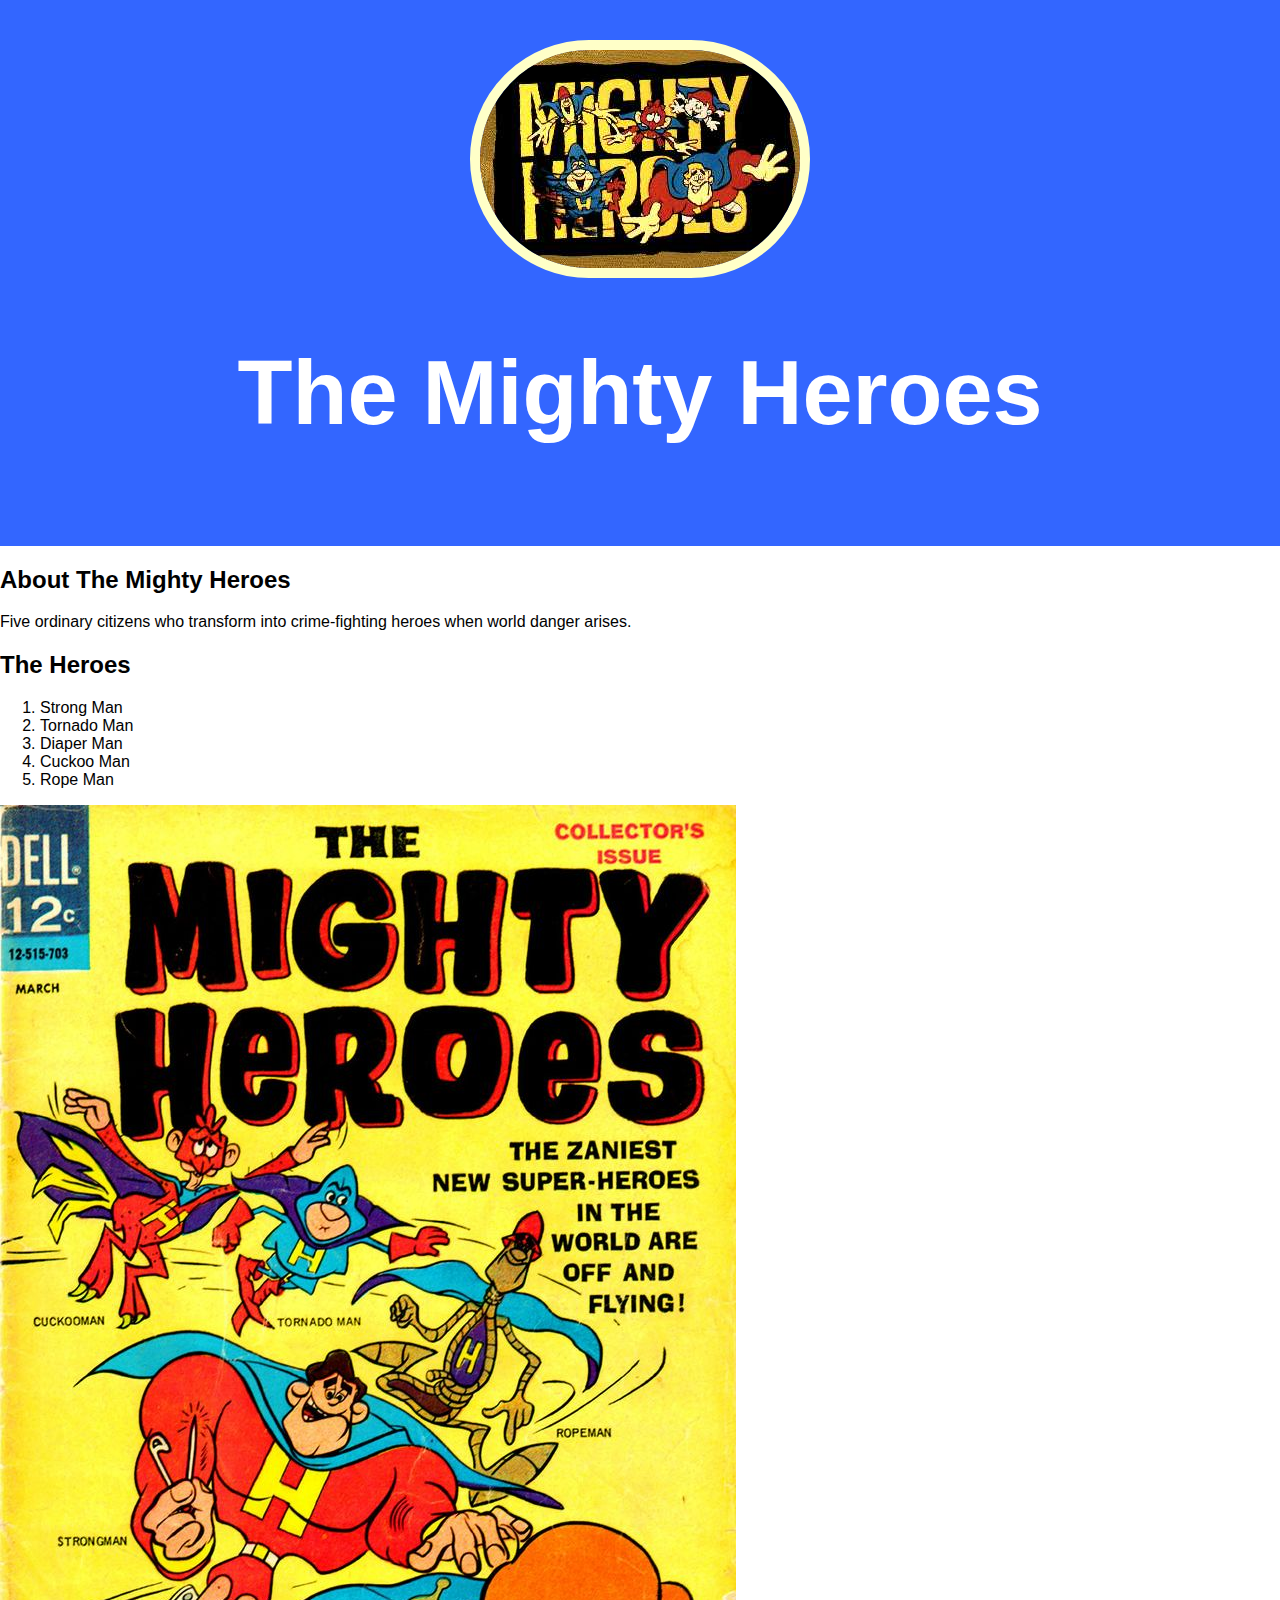
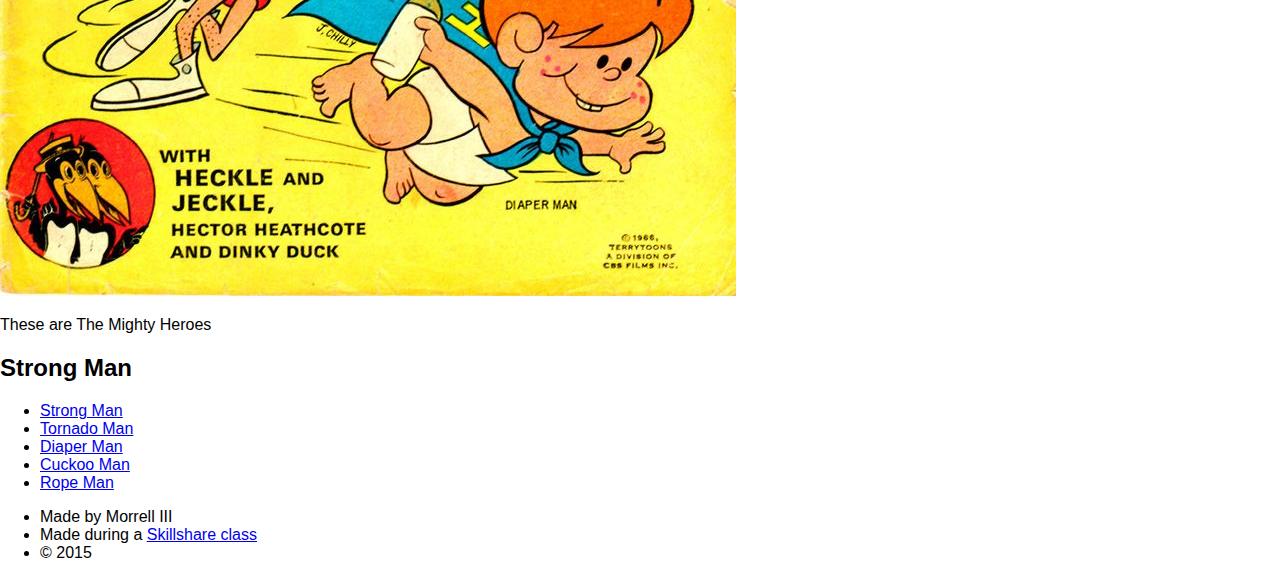
<file: index.html>
<!DOCTYPE html>
<html>
<head>
	<title>The Mighty Heroes</title>
	<link rel="stylesheet" type="text/css" href="css/hero.css">
</head>
<body>
<div class="wrapper">
	<header>
		<img src="img/profile.jpg">
		<h1>The Mighty Heroes</h1>
</header>
<div class="Content">
		<h2>About The Mighty Heroes</h2>
		<p>Five ordinary citizens who transform into crime-fighting heroes when world danger arises.</p>
		<h2>The Heroes</h2>
		<ol>
			<li>Strong Man</li>
			<li>Tornado Man</li>
			<li>Diaper Man</li>
			<li>Cuckoo Man</li>
			<li>Rope Man</li>
		</ol>
		<img class="big image" src="img/big-image.jpg">
		<p class="caption">These are The Mighty Heroes</p>
		<h2>Strong Man</h2>
		<ul>
			<li><a href="http://www.internationalhero.co.uk/m/mitehero.htm" target="_blank" title="Visit Strong Man's page">Strong Man</a></li>
			<li><a href="http://www.bcdb.com/cartoons/Other_Studios/C/CBS_Productions/Mighty_Mouse_amp_The_Mighty_Heroes/Mighty_Heroes/" target="_blank" title="Visit Rope Man's page">Tornado Man</a></li>
			<li><a href="en.wikipedia.org/wiki/The_Mighty_Heroes" target="_blank" title="Visit Diaper Man's page">Diaper Man</a></li>
			<li><a href="http://tvtropes.org/pmwiki/pmwiki.php/WesternAnimation/TheMightyHeroes" target="_blank" title="Visit Cuckoo Man's page">Cuckoo Man</a></li>
			<li><a href="http://www.cartoonscrapbook.com/M/mighty-heroes-1966.htm" target="_blank" title="Visit Rope Man's page">Rope Man</a></li>
		</ul>
	</div>
	<footer>
		<ul>
			<li>Made by Morrell III</li>
			<li>Made during a <a href="skillshare.com" target="_blank" title="Learn how to make websites">Skillshare class</a></li>
			<li>&copy; 2015</li>
		</ul>
	</footer>
</div>
</body>
</html>
</file>
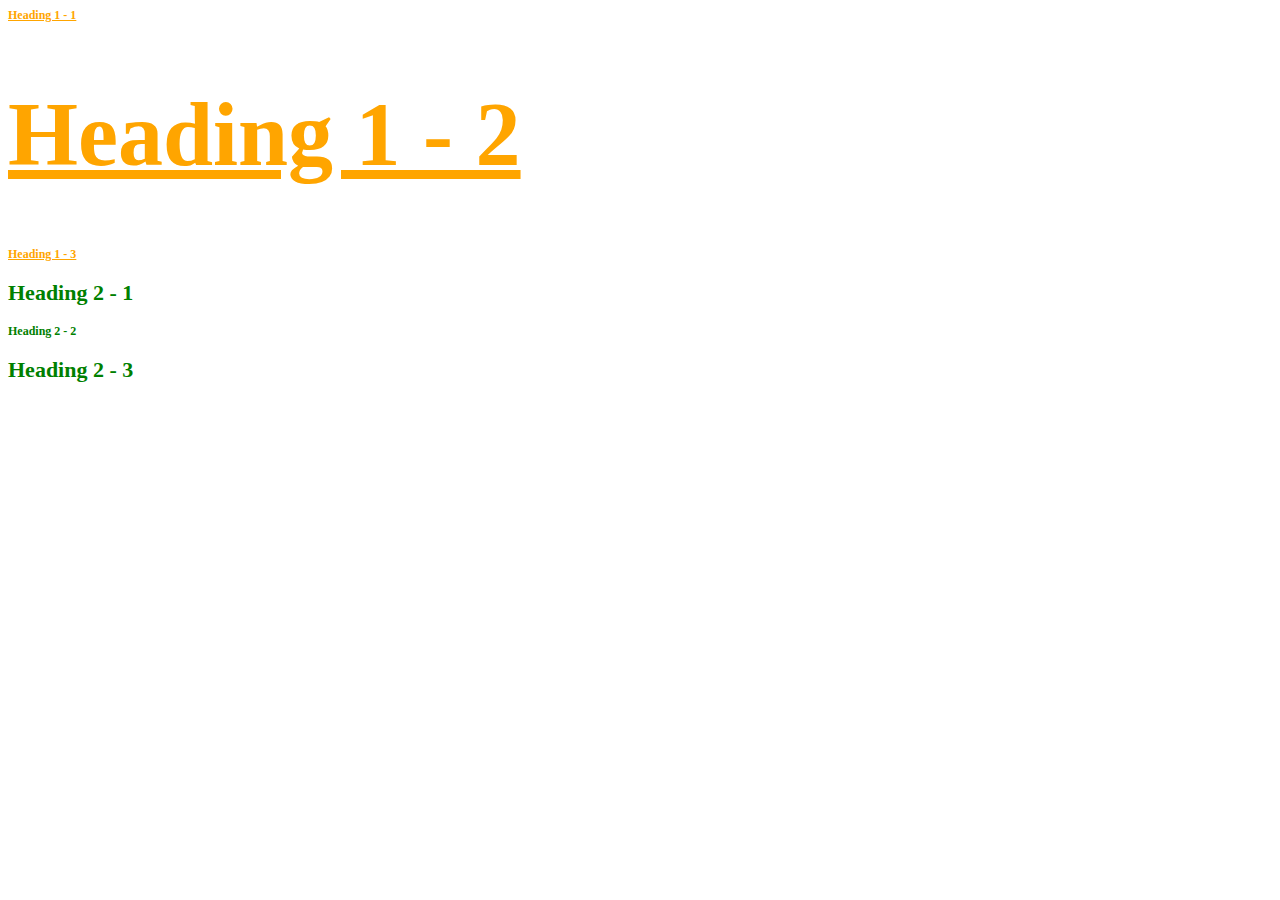
<file: stylish.html>
<!DOCTYPE html>
<html>
<head>
	<title>Stylish </title>
	<style type="text/css">
		h1{
			color: orange;
			font-size: 90px;
			text-decoration: underline;	
		}


		h2{
			font-size: 22px;
			color: green;
		}
		.small{
			font-size: 12px;
	}
	</style>
</head>
<body>

<h1 class="small">Heading 1 - 1</h1>
<h1>Heading 1 - 2</h1>
<h1 class="small">Heading 1 - 3</h1>
<h2>Heading 2 - 1</h2>
<h2 class="small">Heading 2 - 2</h2>
<h2>Heading 2 - 3</h2>

</body>
</html>
</file>
<file: css/hero.css>
html, body{font-family: ariel, sans-serif;
			margin: 0;

		}
header{
	background-color: #3366FF;
	padding: 40px;
	text-align: center;
}

h1{
	font-size: 90px;
	color: white;
}

header img{
	border-radius: 150px;
	width: 300;
	border: 10px solid #FFFFC8;
	}
/*<header>
		<img src="img/profile.jpg">
		<h1>The Mighty Heroes</h1>
</header>*/
</file>
